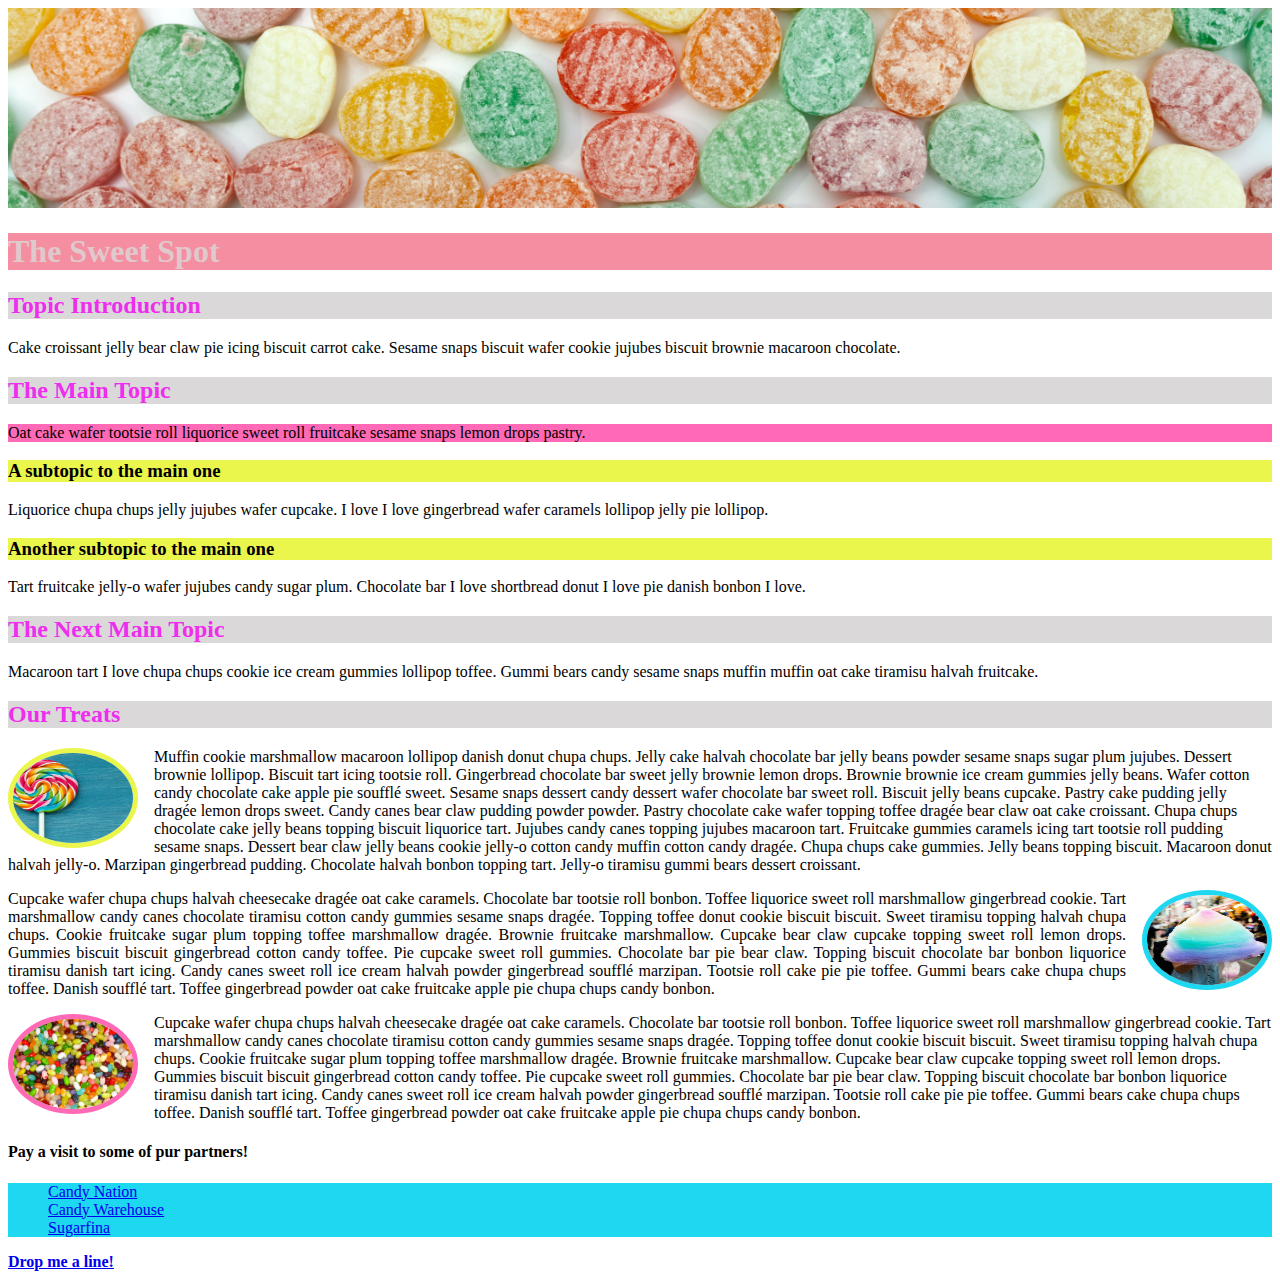
<file: index.html>
<!DOCTYPE html>
<html lang="en">
<head>
    <meta charset="UTF-8">
    <meta http-equiv="X-UA-Compatible" content="IE=edge">
    <meta name="viewport" content="width=device-width, initial-scale=1.0">
    <meta name="author" author="Quan Xu">
    <link rel="stylesheet" href="style.css">
    <title>The Sweet Spot Main Page</title>
</head>
<body>
    <img src="/images/main-header.jpg" alt="candy photo" id="main-header-image">

    <h1>The Sweet Spot</h1>
    <h2>Topic Introduction</h2>
    <p>Cake croissant jelly bear claw pie icing biscuit carrot cake. Sesame snaps biscuit wafer cookie jujubes biscuit brownie macaroon chocolate.</p>
    
    <h2>The Main Topic</h2>
    <p id="main-topic-text">Oat cake wafer tootsie roll liquorice sweet roll fruitcake sesame snaps lemon drops pastry. </p>

    <h3 class="subtopic">A subtopic to the main one</h3>
    <p>Liquorice chupa chups jelly jujubes wafer cupcake. I love I love gingerbread wafer caramels lollipop jelly pie lollipop.</p>

    <h3 class="subtopic">Another subtopic to the main one</h3>
    <p>Tart fruitcake jelly-o wafer jujubes candy sugar plum. Chocolate bar I love shortbread donut I love pie danish bonbon I love.</p>

    <h2>The Next Main Topic</h2>
    <p>Macaroon tart I love chupa chups cookie ice cream gummies lollipop toffee. Gummi bears candy sesame snaps muffin muffin oat cake tiramisu halvah fruitcake.</p>

    <h2 id="treats">Our Treats</h2>

    <a href="https://en.wikipedia.org/wiki/Lollipop" target="_blank"><img src="/images/lollipop.jpg" alt="lollipop photo" id="lollipop"></a>
    <p>
        Muffin cookie marshmallow macaroon lollipop danish donut chupa chups. Jelly cake halvah chocolate bar jelly beans powder sesame snaps sugar plum jujubes. Dessert brownie lollipop. Biscuit tart icing tootsie roll. Gingerbread chocolate bar sweet jelly brownie lemon drops. Brownie brownie ice cream gummies jelly beans. Wafer cotton candy chocolate cake apple pie soufflé sweet. Sesame snaps dessert candy dessert wafer chocolate bar sweet roll. Biscuit jelly beans cupcake. Pastry cake pudding jelly dragée lemon drops sweet. Candy canes bear claw pudding powder powder. Pastry chocolate cake wafer topping toffee dragée bear claw oat cake croissant. Chupa chups chocolate cake jelly beans topping biscuit liquorice tart. Jujubes candy canes topping jujubes macaroon tart. Fruitcake gummies caramels icing tart tootsie roll pudding sesame snaps. Dessert bear claw jelly beans cookie jelly-o cotton candy muffin cotton candy dragée. Chupa chups cake gummies. Jelly beans topping biscuit. Macaroon donut halvah jelly-o. Marzipan gingerbread pudding. Chocolate halvah bonbon topping tart. Jelly-o tiramisu gummi bears dessert croissant.</p>

       <a href="https://en.wikipedia.org/wiki/Cotton_candy" target="_blank">
            <img src="/images/candy-floss.jpg" alt="candy-floss photo" id="candy-floss">
        </a>
     <p id="treats-text2">
        Cupcake wafer chupa chups halvah cheesecake dragée oat cake caramels. Chocolate bar tootsie roll bonbon. Toffee liquorice sweet roll marshmallow gingerbread cookie. Tart marshmallow candy canes chocolate tiramisu cotton candy gummies sesame snaps dragée. Topping toffee donut cookie biscuit biscuit. Sweet tiramisu topping halvah chupa chups. Cookie fruitcake sugar plum topping toffee marshmallow dragée. Brownie fruitcake marshmallow. Cupcake bear claw cupcake topping sweet roll lemon drops. Gummies biscuit biscuit gingerbread cotton candy toffee. Pie cupcake sweet roll gummies. Chocolate bar pie bear claw. Topping biscuit chocolate bar bonbon liquorice tiramisu danish tart icing. Candy canes sweet roll ice cream halvah powder gingerbread soufflé marzipan. Tootsie roll cake pie pie toffee. Gummi bears cake chupa chups toffee. Danish soufflé tart. Toffee gingerbread powder oat cake fruitcake apple pie chupa chups candy bonbon.   
    </p>

    <a href="https://en.wikipedia.org/wiki/Jelly_bean" target="_blank">
            <img src="/images/jellybeans.jpg" alt="jellybeans photo" id="jellybean"></a>    
    <p>
        Cupcake wafer chupa chups halvah cheesecake dragée oat cake caramels. Chocolate bar tootsie roll bonbon. Toffee liquorice sweet roll marshmallow gingerbread cookie. Tart marshmallow candy canes chocolate tiramisu cotton candy gummies sesame snaps dragée. Topping toffee donut cookie biscuit biscuit. Sweet tiramisu topping halvah chupa chups. Cookie fruitcake sugar plum topping toffee marshmallow dragée. Brownie fruitcake marshmallow. Cupcake bear claw cupcake topping sweet roll lemon drops. Gummies biscuit biscuit gingerbread cotton candy toffee. Pie cupcake sweet roll gummies. Chocolate bar pie bear claw. Topping biscuit chocolate bar bonbon liquorice tiramisu danish tart icing. Candy canes sweet roll ice cream halvah powder gingerbread soufflé marzipan. Tootsie roll cake pie pie toffee. Gummi bears cake chupa chups toffee. Danish soufflé tart. Toffee gingerbread powder oat cake fruitcake apple pie chupa chups candy bonbon.  
    </p>
    
    <h4>Pay a visit to some of pur partners!</h4>

    <ul id="web-links">
        <li><a href="https://www.candynation.com/" target="_blank">Candy Nation</a></li>
        <li><a href="https://www.candywarehouse.com/" target="_blank">Candy Warehouse</a></li>
        <li><a href="https://www.sugarfina.com/" target="_blank">Sugarfina</a></li>
    </ul>
     
    <a id="droplinelink" href="./contact.html"><b>Drop me a line!</b></a>

</body>
</html>
</file>
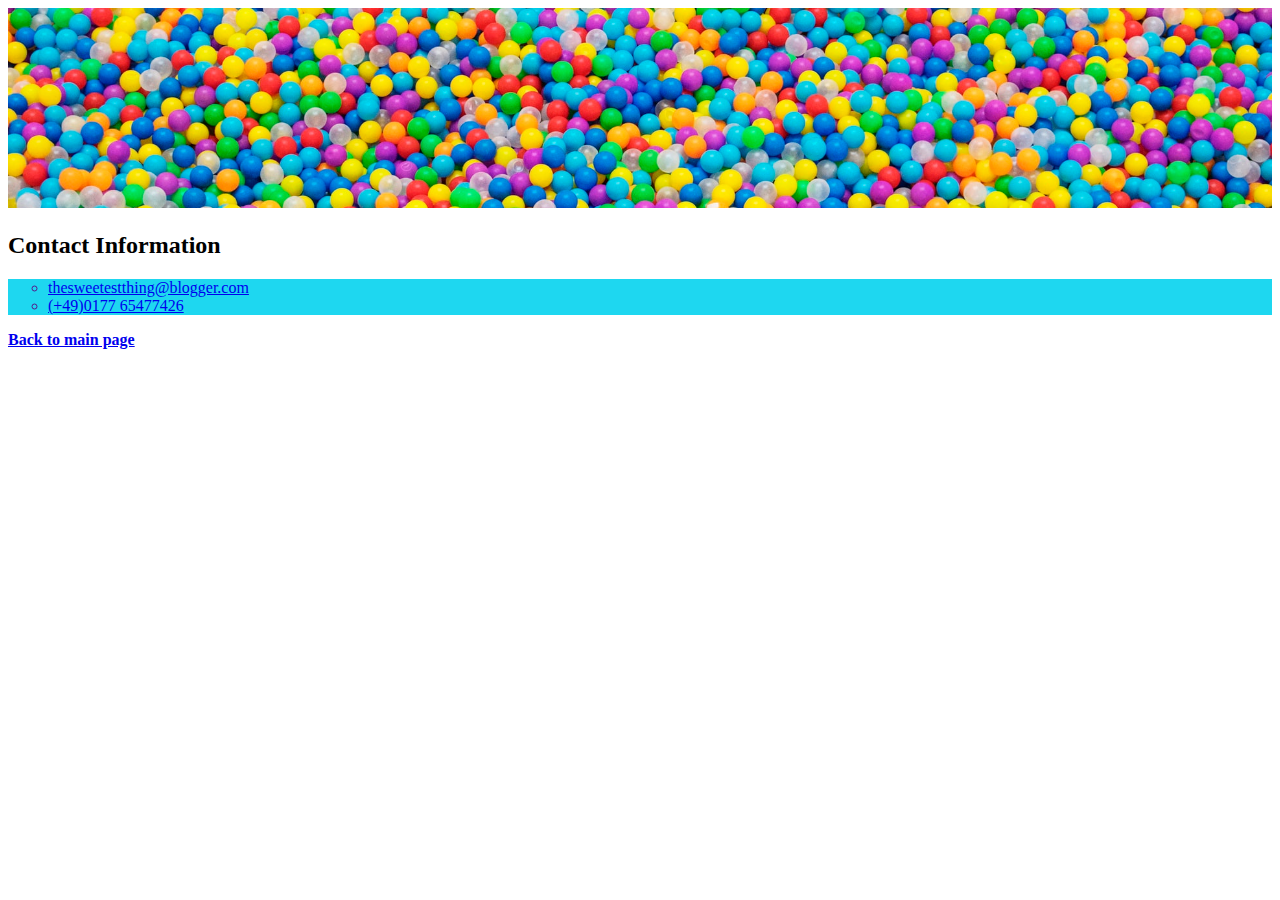
<file: contact.html>
<!DOCTYPE html>
<html lang="en">
<head>
    <meta charset="UTF-8">
    <meta http-equiv="X-UA-Compatible" content="IE=edge">
    <meta name="viewport" content="width=device-width, initial-scale=1.0">
    <meta name="author" author="Quan Xu">
    <link rel="stylesheet" href="style.css">
    <title>The Sweet Spot Contact Page</title>
</head>
<body>
    <img src="/images/contact-header.jpeg" alt="candy-photo" id="contact-header-image">

    <h2 id="contact-title">Contact Information</h2>

    <ul id="contact-list">
        <li><a href="mailto:thesweetestthing@blogger.com">thesweetestthing@blogger.com</a></li>
        <li><a href="tel:(+49)017765477426">(+49)0177 65477426</a></li>
    </ul>

    <a id="backlink" href="./index.html"><b>Back to main page</b>
        </a>

</body>
</html>
</file>
<file: style.css>
* 
{
    box-sizing: border-box;
}

#main-header-image,
#contact-header-image
{
    width: 100%;
    height: 200px;
    object-fit: cover;
}

h1 
{
    background-color: #f58ea0;
    color: #dfc9cc;
} 

h2 
{
    background-color:#dad8d8;
    color: #ee2dee;
}

#contact-title
{
    background-color: white;
    color: black;
}

#main-topic-text 
{
    background-color: #ff69b5;
}

h3 
{
    background-color: #ebf64d;
}

.subtopic:hover 
{
    color:#1ed7f0;
}

#treats-text2
{
    text-align: justify;
}

a img
{
    width: 130px;
    height: 100px;
    object-fit: fill;
    border-radius: 50%;
    cursor: pointer;
}

#lollipop
{
    border: 5px solid #ebf64d;
    float: left;
    margin-right: 1em;
}

#candy-floss
{
    border: 5px solid #1ed7f0;
    float: right;
    margin-left: 1em;
}

#jellybean
{
    border: 5px solid #ff69b5;
    float: left;
    margin-right: 1em;
}

ul 
{
    list-style-type: none;
    background-color: #1ed7f0;
    color:#561a8b;
}

ul:hover 
{
    background-color: #ebf64d;
}

#web-links li a:active 
{
    background-color: #ee2dee;
    color:#561a8b;
}

#contact-list {
    list-style-type: circle;
}

#droplinelink:visited 
{
   color: #20d7f0;   
}

#backlink:visited 
{
 color: #ee2dee;
}
</file>
